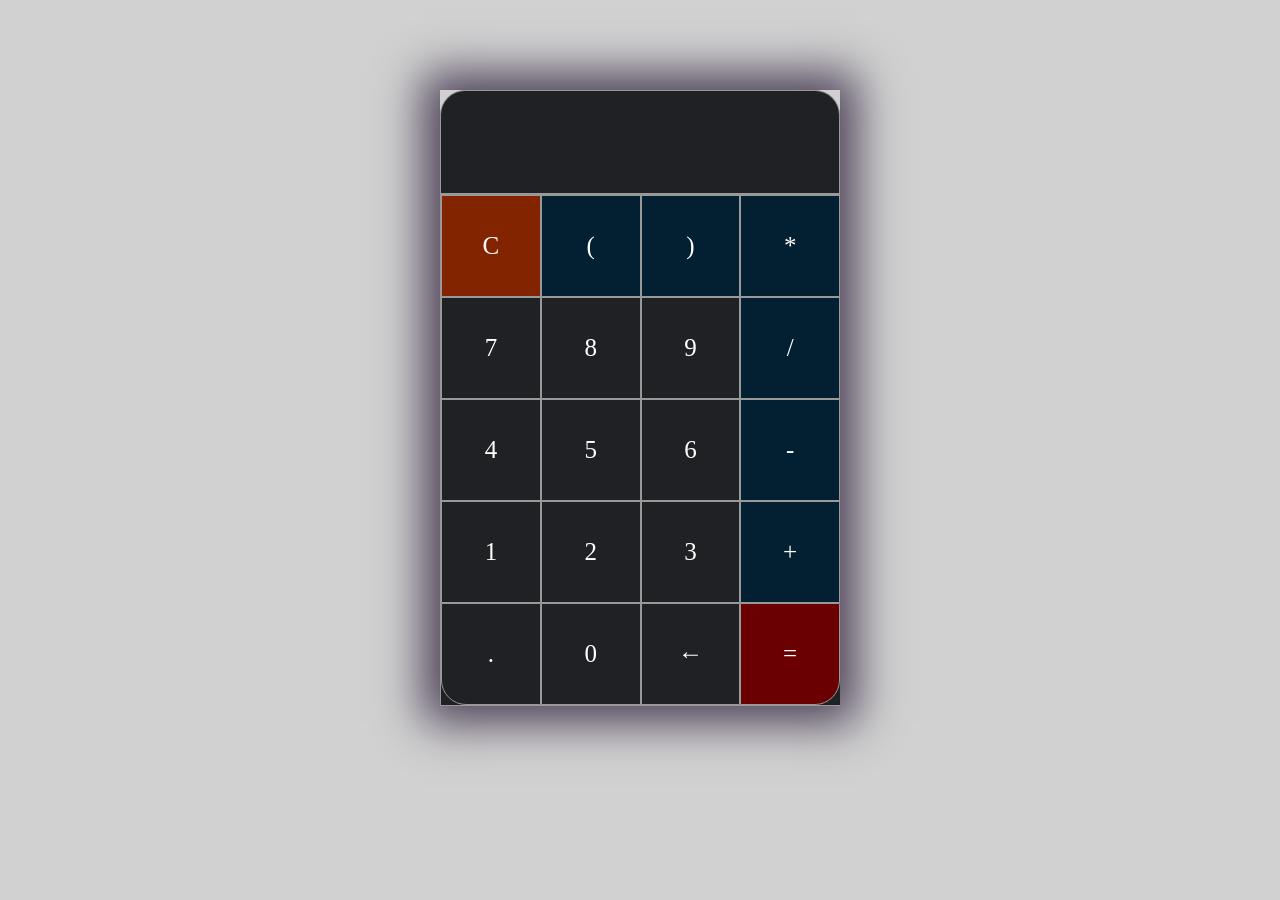
<file: index.html>
<!DOCTYPE html>
<html lang="en">
<head>
    <meta charset="UTF-8">
    <meta http-equiv="X-UA-Compatible" content="IE=edge">
    <meta name="viewport" content="width=device-width, initial-scale=1.0">
    <link rel="stylesheet" href="css/styles.css">
    <title>Calculator Github Teste2 </title>
</head>
<body>
    <section>
        <div class="container">
            <div id="display"></div>
            <div class="buttons">
                <div id="especialc" class="button">C</div>
                <div id="operation" class="button">(</div>
                <div id="operation" class="button">)</div>
                <div id="operation" class="button">*</div>
                <div id="number" class="button">7</div>
                <div id="number" class="button">8</div>
                <div id="number" class="button">9</div>
                <div id="operation" class="button">/</div>
                <div id="number" class="button">4</div>
                <div id="number" class="button">5</div>
                <div id="number" class="button">6</div>
                <div id="operation" class="button">-</div>
                <div id="number" class="button">1</div>
                <div id="number" class="button">2</div>
                <div id="number" class="button">3</div>
                <div id="operation" class="button">+</div>
                <div id="borderleft" class="button">.</div>
                <div id="number" class="button">0</div>
                <div class="button">&larr;</div>
                <div id="equal" class="button">=</div>
            </div>
        </div>

    </section>
    
    <script src="js/index.js"></script>
</body>
</html>
</file>
<file: css/styles.css>
body{
    background-color: rgb(209, 209, 209);
}

.container {
    max-width: 400px;
    margin: 10vh auto 0 auto;
    box-shadow: 0px 0px 43px 17px rgb(78, 66, 88);
    color: white;
}

#display {
    background-color: #202124;
    color: white;
    text-align: right;
    height: 70px;
    line-height: 70px;
    padding: 16px 8px;
    font-size: 40px;
    border-top: 1px solid #999;
    border-right: 1px solid #999;
    border-left: 1px solid #999;
    border-bottom: 2px solid #999;
    border-top-left-radius: 25px;
    border-top-right-radius: 25px;
}

.buttons{
    display: grid;
    border-bottom: 1px solid #999;
    border-left: 1px solid #999;
    grid-template-columns: 1fr 1fr 1fr 1fr;
    background-color: #202124;
    
}

.buttons > div {
    border-top: 1px solid #999;
    border-right: 1px solid #999;

}

.button{
    border: 0.5px solid #999;
    line-height: 100px;
    text-align: center;
    font-size: 25px;
    cursor: pointer;
}

#especialc{
    background-color: #832400;

}

#especialc:hover{
    background-color: #cd3800;
    transition: 0.3s ease;
}

#especialc:active{
    background-color: #a42d00;
}

#equal{
    background-color: #6a0001;
    color: white;
    border-bottom-right-radius: 25px;
}

#equal:hover{
    background-color: #960000;
    color: white;
    border-bottom-right-radius: 25px;
    transition: 0.3s ease-in-out;
}

#equal:active{
    background-color: #780000;
}

#borderleft{
    border-bottom-left-radius: 25px;
}

.button:hover{
    background-color: #5f6368;
    color: white;
    transition: 0.3s ease;
}

.button:active{
    background-color: #4c4f53;
    font-size: 35px;
    font-weight: bold;
    transition: 0.2s ease;
    color: #f8f8ff;
}

#operation{
    background-color: #022031;
}

#operation:hover{
    background-color: #03324c;
    transition: 0.3s ease;
}

#operation:active{
    background-color: #003555;
    font-size: 35px;
    font-weight: bold;
    transition: 0.2s ease;
}
</file>
